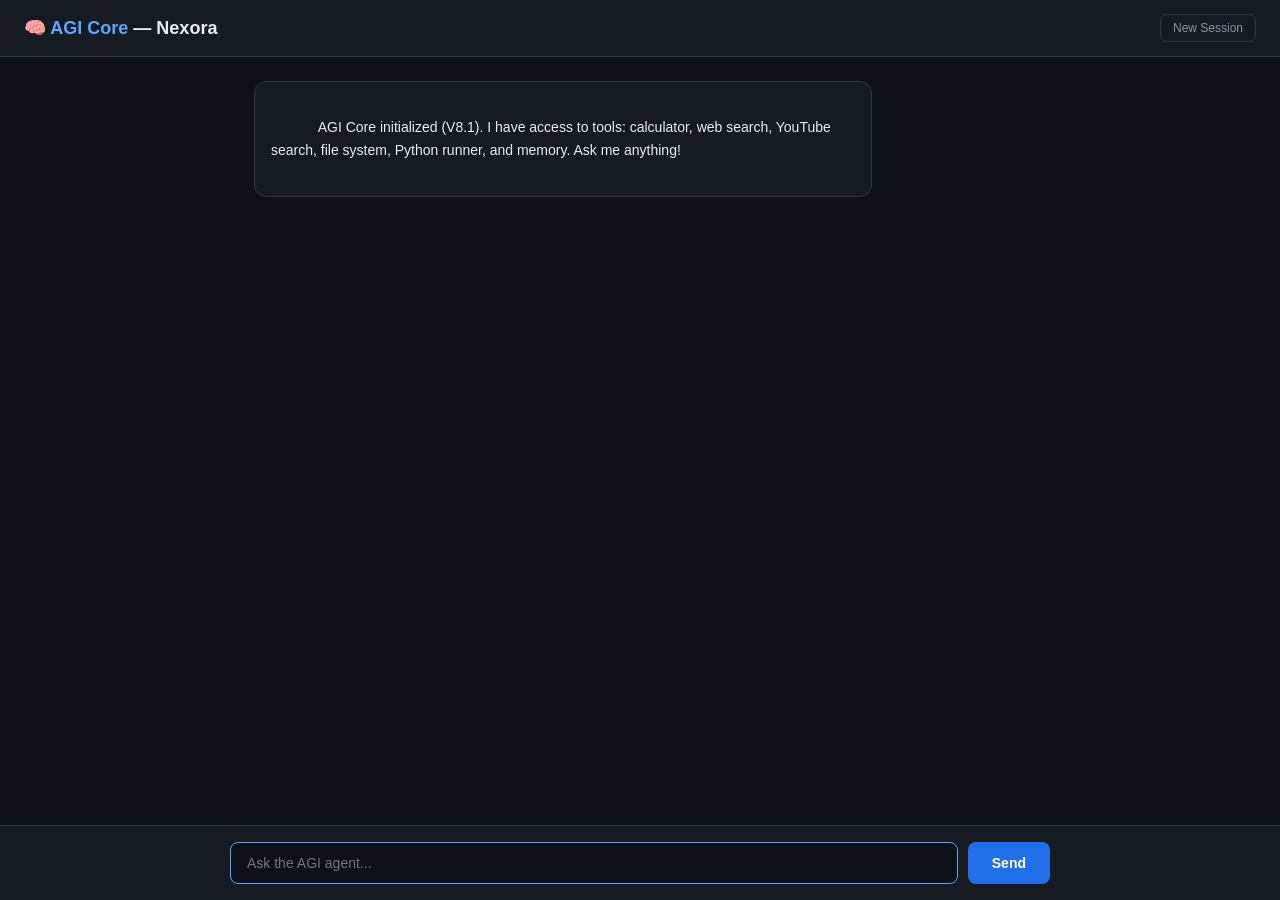
<file: AGI_Project/templates/index.html>
<!DOCTYPE html>
<html lang="en">
<head>
    <meta charset="UTF-8">
    <meta name="viewport" content="width=device-width, initial-scale=1.0">
    <title>AGI Core — Nexora</title>
    <style>
        * { margin: 0; padding: 0; box-sizing: border-box; }
        :root {
            --bg: #0d1117;
            --surface: #161b22;
            --border: #30363d;
            --text: #e6edf3;
            --text-dim: #8b949e;
            --accent: #58a6ff;
            --accent-dim: #1f6feb;
            --green: #3fb950;
            --orange: #d29922;
            --red: #f85149;
        }
        body {
            font-family: -apple-system, BlinkMacSystemFont, 'Segoe UI', sans-serif;
            background: var(--bg);
            color: var(--text);
            height: 100vh;
            display: flex;
            flex-direction: column;
        }
        header {
            background: var(--surface);
            border-bottom: 1px solid var(--border);
            padding: 14px 24px;
            display: flex;
            align-items: center;
            justify-content: space-between;
        }
        header h1 {
            font-size: 18px;
            font-weight: 600;
        }
        header h1 span { color: var(--accent); }
        header .badge {
            font-size: 11px;
            color: var(--text-dim);
            background: var(--bg);
            padding: 4px 10px;
            border-radius: 20px;
            border: 1px solid var(--border);
        }
        #chat {
            flex: 1;
            overflow-y: auto;
            padding: 24px;
            display: flex;
            flex-direction: column;
            gap: 16px;
            max-width: 820px;
            width: 100%;
            margin: 0 auto;
        }
        .msg {
            max-width: 80%;
            padding: 12px 16px;
            border-radius: 12px;
            line-height: 1.6;
            font-size: 14px;
            white-space: pre-wrap;
            word-break: break-word;
        }
        .msg.user {
            align-self: flex-end;
            background: var(--accent-dim);
            color: #fff;
        }
        .msg.assistant {
            align-self: flex-start;
            background: var(--surface);
            border: 1px solid var(--border);
        }
        .msg.error {
            align-self: center;
            background: rgba(248,81,73,0.1);
            border: 1px solid var(--red);
            color: var(--red);
            font-size: 13px;
        }
        .steps {
            align-self: flex-start;
            width: 100%;
            display: flex;
            flex-direction: column;
            gap: 6px;
        }
        .step {
            background: var(--surface);
            border: 1px solid var(--border);
            border-left: 3px solid var(--orange);
            border-radius: 8px;
            padding: 10px 14px;
            font-size: 13px;
            line-height: 1.5;
        }
        .step .step-header {
            display: flex;
            align-items: center;
            gap: 8px;
            margin-bottom: 4px;
        }
        .step .step-num {
            color: var(--orange);
            font-weight: 600;
            font-size: 11px;
        }
        .step .step-tool {
            color: var(--accent);
            font-weight: 600;
        }
        .step .step-query {
            color: var(--text-dim);
            font-style: italic;
        }
        .step .step-result {
            color: var(--green);
            margin-top: 4px;
            font-family: 'SF Mono', monospace;
            font-size: 12px;
            white-space: pre-wrap;
        }
        .typing {
            align-self: flex-start;
            color: var(--text-dim);
            font-size: 14px;
            padding: 12px 16px;
        }
        .typing span {
            display: inline-block;
            animation: bounce 1.4s infinite;
        }
        .typing span:nth-child(2) { animation-delay: 0.2s; }
        .typing span:nth-child(3) { animation-delay: 0.4s; }
        @keyframes bounce {
            0%, 60%, 100% { opacity: 0.3; }
            30% { opacity: 1; }
        }
        #input-bar {
            background: var(--surface);
            border-top: 1px solid var(--border);
            padding: 16px 24px;
        }
        #input-bar form {
            max-width: 820px;
            margin: 0 auto;
            display: flex;
            gap: 10px;
        }
        #input-bar input {
            flex: 1;
            background: var(--bg);
            border: 1px solid var(--border);
            border-radius: 8px;
            padding: 12px 16px;
            color: var(--text);
            font-size: 14px;
            outline: none;
            transition: border-color 0.2s;
        }
        #input-bar input:focus { border-color: var(--accent); }
        #input-bar button {
            background: var(--accent-dim);
            color: #fff;
            border: none;
            border-radius: 8px;
            padding: 12px 24px;
            font-size: 14px;
            font-weight: 600;
            cursor: pointer;
            transition: opacity 0.2s;
        }
        #input-bar button:hover { opacity: 0.85; }
        #input-bar button:disabled { opacity: 0.4; cursor: not-allowed; }
        .reset-btn {
            background: transparent;
            border: 1px solid var(--border);
            color: var(--text-dim);
            border-radius: 6px;
            padding: 6px 12px;
            font-size: 12px;
            cursor: pointer;
        }
        .reset-btn:hover { border-color: var(--text-dim); color: var(--text); }
    </style>
</head>
<body>
    <header>
        <h1>🧠 <span>AGI Core</span> — Nexora</h1>
        <button class="reset-btn" onclick="resetSession()">New Session</button>
    </header>
    <div id="chat">
        <div class="msg assistant">
            AGI Core initialized (V8.1). I have access to tools: calculator, web search, YouTube search, file system, Python runner, and memory. Ask me anything!
        </div>
    </div>
    <div id="input-bar">
        <form id="form" onsubmit="return sendMessage(event)">
            <input type="text" id="input" placeholder="Ask the AGI agent..." autocomplete="off" autofocus />
            <button type="submit" id="send-btn">Send</button>
        </form>
    </div>
    <script>
        let sessionId = null;
        const chat = document.getElementById('chat');
        const form = document.getElementById('form');
        const input = document.getElementById('input');
        const sendBtn = document.getElementById('send-btn');

        function scrollDown() {
            chat.scrollTop = chat.scrollHeight;
        }

        function addMsg(role, text) {
            const div = document.createElement('div');
            div.className = 'msg ' + role;
            div.textContent = text;
            chat.appendChild(div);
            scrollDown();
            return div;
        }

        function addTyping() {
            const div = document.createElement('div');
            div.className = 'typing';
            div.id = 'typing';
            div.innerHTML = 'System is thinking<span>.</span><span>.</span><span>.</span>';
            chat.appendChild(div);
            scrollDown();
        }

        function removeTyping() {
            const t = document.getElementById('typing');
            if (t) t.remove();
        }

        function addSteps(steps) {
            if (!steps.length) return;
            const container = document.createElement('div');
            container.className = 'steps';
            for (const s of steps) {
                const div = document.createElement('div');
                div.className = 'step';
                let html = '<div class="step-header">';
                html += `<span class="step-num">STEP ${s.step}</span>`;
                html += `<span class="step-tool">🔧 ${s.tool}</span>`;
                html += `</div>`;
                html += `<div class="step-query">Query: ${escapeHtml(s.query)}</div>`;
                if (s.result) {
                    html += `<div class="step-result">⚙️ ${escapeHtml(s.result)}</div>`;
                }
                div.innerHTML = html;
                container.appendChild(div);
            }
            chat.appendChild(container);
            scrollDown();
        }

        function escapeHtml(text) {
            const d = document.createElement('div');
            d.textContent = text;
            return d.innerHTML;
        }

        async function sendMessage(e) {
            e.preventDefault();
            const text = input.value.trim();
            if (!text) return false;
            input.value = '';
            sendBtn.disabled = true;
            addMsg('user', text);
            addTyping();

            try {
                const res = await fetch('/api/chat', {
                    method: 'POST',
                    headers: { 'Content-Type': 'application/json' },
                    body: JSON.stringify({ message: text, session_id: sessionId })
                });
                const data = await res.json();
                removeTyping();
                if (data.error) {
                    addMsg('error', data.error);
                } else {
                    sessionId = data.session_id;
                    addSteps(data.steps || []);
                    addMsg('assistant', data.answer);
                }
            } catch (err) {
                removeTyping();
                addMsg('error', 'Connection error: ' + err.message);
            }
            sendBtn.disabled = false;
            input.focus();
            return false;
        }

        async function resetSession() {
            if (sessionId) {
                await fetch('/api/reset', {
                    method: 'POST',
                    headers: { 'Content-Type': 'application/json' },
                    body: JSON.stringify({ session_id: sessionId })
                });
            }
            sessionId = null;
            chat.innerHTML = '<div class="msg assistant">Session reset. Ask me anything!</div>';
        }
    </script>
</body>
</html>
</file>
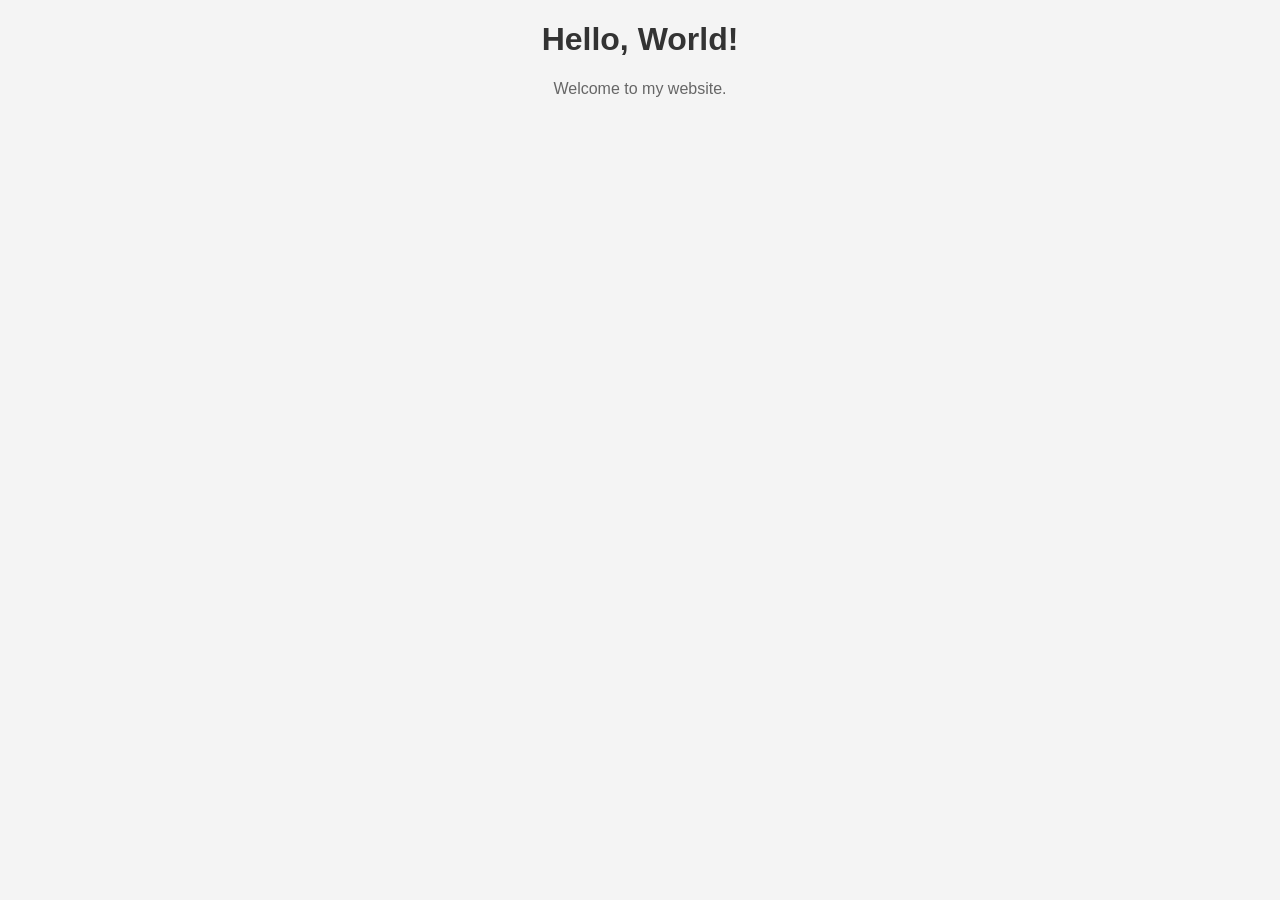
<file: AGI_Project/sandbox/workspace/index.html>
<!DOCTYPE html>
<html lang="en">
<head>
    <meta charset="UTF-8">
    <meta name="viewport" content="width=device-width, initial-scale=1.0">
    <title>Welcome to My Website</title>
    <link rel="stylesheet" href="styles.css">
</head>
<body>
    <h1>Hello, World!</h1>
    <p>Welcome to my website.</p>
    <div class="video-container">
        <iframe src="https://www.youtube.com/embed/mrbeast" frameborder="0" allowfullscreen></iframe>
    </div>
</body>
</html>
</file>
<file: AGI_Project/sandbox/workspace/styles.css>
body {
    font-family: Arial, sans-serif;
    background-color: #f4f4f4;
    margin: 0;
    padding: 0;
}

h1 {
    color: #333;
    text-align: center;
}

p {
    color: #666;
    text-align: center;
    margin-top: 20px;
}

.video-container {
    position: relative;
    padding-bottom: 56.25%; /* 16:9 Aspect Ratio */
    height: 0;
    overflow: hidden;
    margin-top: 20px;
}

.video-container iframe {
    position: absolute;
    top: 0;
    left: 0;
    width: 100%;
    height: 100%;
}
</file>
